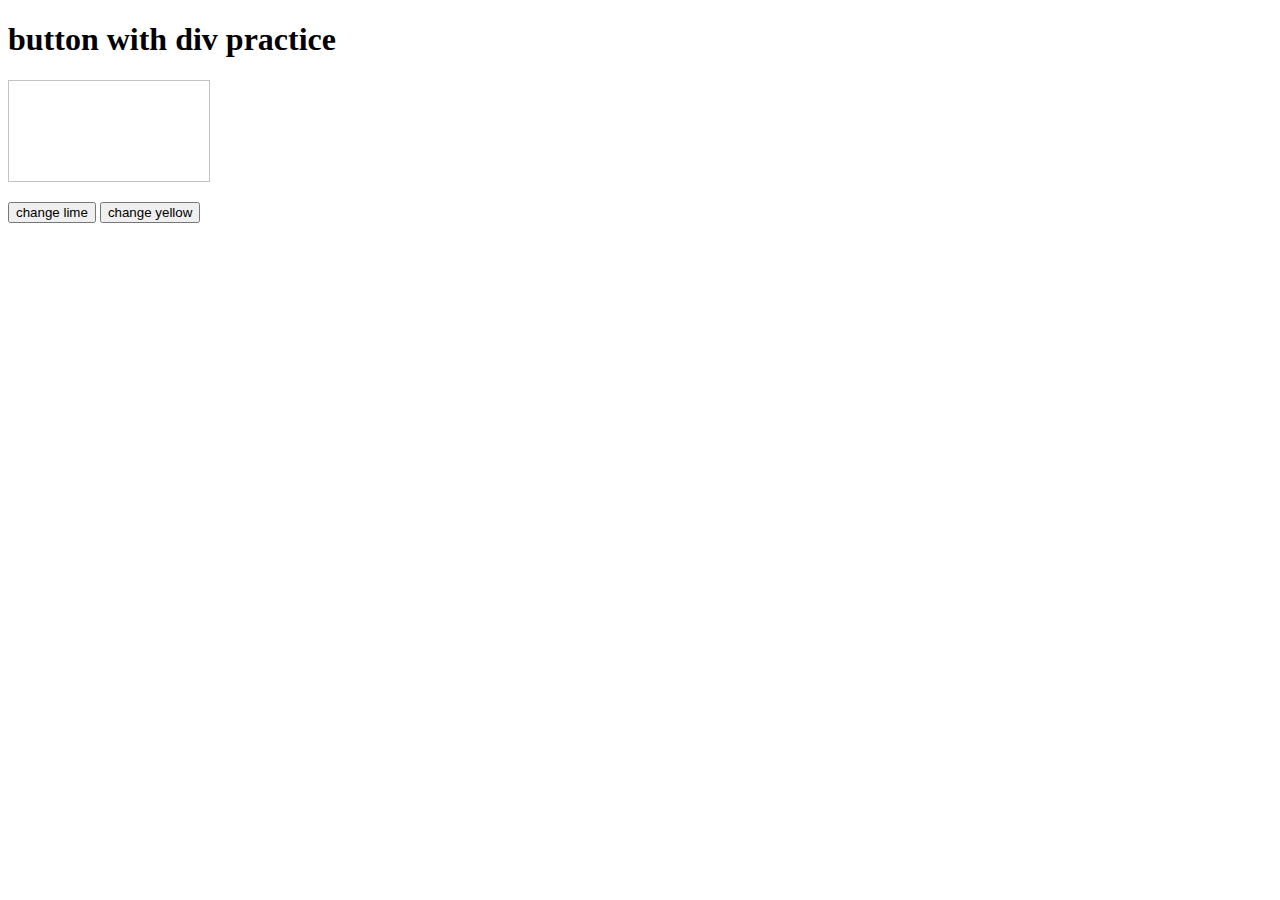
<file: Week3/Week3/dist/index.html>
<!DOCTYPE html>
<html lang="en" >
<head>
  <meta charset="UTF-8">
  <title>A Pen by  Aryan Weisenfeld</title>
  <link rel="stylesheet" href="./style.css">

</head>
<body>
<!-- partial:index.partial.html -->
<h1> button with div practice </h1>

<canvas id ='d1'> </canvas>
<p>
<input type = 'button' value = 'change lime' onclick = 'dolime()'>
 
<input type = 'button' value = 'change yellow' onclick = "doyellow()">
</p>
<!-- partial -->
  <script  src="./script.js"></script>

</body>
</html>
</file>
<file: Week3/Week3/dist/style.css>
canvas {
  width:200px;
  height: 100px;
  border: 1px solid #c3c3c3;
}
</file>
